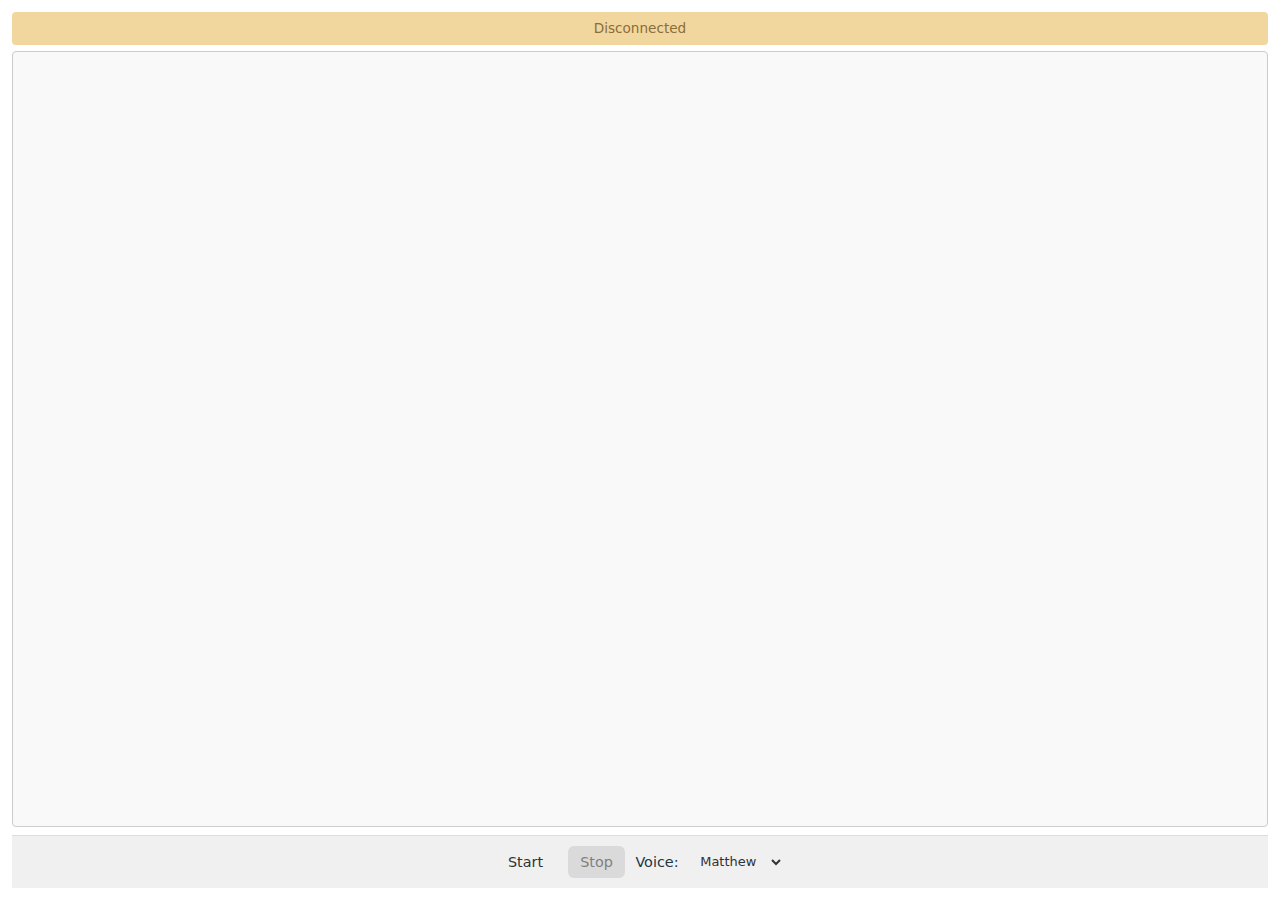
<file: chromeextension/index.html>
<!DOCTYPE html>
<html>
  <head>
    <title>Nova Sonic S2S</title>
    <meta name="viewport" content="width=device-width, initial-scale=1.0" />
    <link rel="stylesheet" href="style.css" />
  </head>
  <body>
    <div id="app">
      <div id="status" class="disconnected">Disconnected</div>
      <div id="chat-container">
        </div>

      <div id="controls">
        <button id="start" class="button">Start</button> <button id="stop" class="button" disabled>Stop</button> <div class="voice-selection-container">
          <label for="voiceIdSelect">Voice:</label>
          <select id="voiceIdSelect" class="button">
            <option value="matthew">Matthew</option> <option value="tiffany">Tiffany</option>
            <option value="amy">Amy</option>
          </select>
        </div>
      </div>
    </div>
    <script type="module" src="js/main_extension.js"></script>
  </body>
</html>
</file>
<file: chromeextension/style.css>
:root {
  font-family: Inter, system-ui, Avenir, Helvetica, Arial, sans-serif;
  line-height: 1.4; /* Slightly reduced for tighter spaces */
  font-weight: 400;

  color-scheme: light dark;
  /* Default to light mode for side panel for broader site compatibility, can be adjusted */
  color: #213547;
  background-color: #ffffff;


  font-synthesis: none;
  text-rendering: optimizeLegibility;
  -webkit-font-smoothing: antialiased;
  -moz-osx-font-smoothing: grayscale;
  box-sizing: border-box; /* Add box-sizing */
}

*, *::before, *::after { /* Apply box-sizing to all elements */
  box-sizing: inherit;
}

body {
  margin: 0;
  display: flex; /* Ensure body fills the side panel height */
  flex-direction: column;
  min-height: 100vh; /* Use 100vh for full side panel height */
  height: 100vh;
  overflow-x: hidden; /* Prevent horizontal scroll in the body */
}

h1 { /* If you add H1s, make them smaller */
  font-size: 1.8em;
  line-height: 1.1;
}

#app {
  width: 100%; /* Occupy full width of the side panel */
  height: 100%; /* Occupy full height */
  margin: 0;
  padding: 0.75rem; /* Reduced padding for smaller space */
  text-align: center;
  display: flex;
  flex-direction: column;
  overflow: hidden; /* Prevent #app itself from causing scrollbars if children are managed */
}

/* Button styling */
button, .button {
  border-radius: 6px; /* Slightly smaller */
  border: 1px solid transparent;
  padding: 0.5em 0.8em; /* Adjusted padding */
  font-size: 0.9em;   /* Slightly smaller font */
  font-weight: 500;
  font-family: inherit;
  cursor: pointer;
  transition: all 0.20s;
  background-color: #f0f0f0; /* Default light mode button */
  color: #333;
  margin: 2px; /* Reduced margin */
}

.button:hover {
  background-color: #e0e0e0;
  border-color: #747bff;
}
button:hover {
  border-color: #646cff;
}

button:focus,
button:focus-visible {
  outline: 3px auto -webkit-focus-ring-color; /* Slightly smaller outline */
}

button:disabled, .button:disabled {
  background-color: #cccccc;
  cursor: not-allowed;
  opacity: 0.6;
}

/* Status styling */
#status {
  padding: 0.5em;
  margin: 0 0 0.5em 0; /* Margin only at bottom */
  border-radius: 4px;
  font-size: 0.85em;
  /* position: sticky; // Removed sticky, can make layout tricky in side panel
  top: 0;
  z-index: 100; */
}

.connected {
  background-color: #dff0d8;
  color: #3c763d;
}

.disconnected {
  background-color: #f1d79d;
  color: #8a6d3b;
}

.error {
  background-color: #f2dede; /* Changed from fcf8e3 */
  color: #a94442;
}

/* Chat container styling */
#chat-container {
  flex: 1; /* Takes available vertical space */
  overflow-y: auto; /* Allows scrolling for messages */
  border: 1px solid #ccc;
  padding: 0.5em;
  border-radius: 4px;
  margin: 0 0 0.5em 0; /* Adjusted margin */
  display: flex;
  flex-direction: column;
  background-color: #f9f9f9;
  min-height: 100px; /* Ensure it has some height even if empty */
}

/* Message styling for side panel */
.message {
  margin: 0.3em 0; /* Reduced vertical margin */
  padding: 0.5em 0.7em; /* Reduced padding */
  border-radius: 8px; /* Softer radius */
  max-width: 90%; /* Allow messages to take more width in narrow panel */
  box-shadow: 0 1px 1px rgba(0,0,0,0.08);
  word-wrap: break-word;
  font-size: 0.9em; /* Slightly smaller text */
}

.user {
  background-color: #e3f2fd;
  color: #333;
  align-self: flex-end;
  border-bottom-right-radius: 2px;
  margin-left: auto;
}

.assistant {
  background-color: #fce4ec;
  color: #333;
  align-self: flex-start;
  border-bottom-left-radius: 2px;
  margin-right: auto;
}

.system, .conversation-end { /* Combined for simplicity */
  background-color: #fff3e0;
  color: #555;
  font-style: italic;
  max-width: 100%; /* Can take full width if needed */
  align-self: center;
  text-align: center;
  font-size: 0.8em;
  padding: 0.4em 0.6em;
  border-radius: 4px;
  margin-top: 0.5em;
  margin-bottom: 0.5em;
}

.role-label {
  font-size: 0.7em;
  color: #555;
  margin-bottom: 2px;
  font-weight: bold;
}

/* Controls styling */
#controls {
  /* position: fixed; // Removed fixed positioning, will be at bottom of flex #app */
  /* bottom: 0;
  left: 0;
  right: 0; */
  padding: 0.5em; /* Reduced padding */
  background-color: #f0f0f0; /* Light background for controls */
  border-top: 1px solid #ddd;
  display: flex;
  flex-wrap: wrap; /* Allow controls to wrap if panel is very narrow */
  justify-content: center;
  align-items: center; /* Align items vertically */
  gap: 0.5em; /* Reduced gap */
  /* z-index: 100; // Not needed if not fixed */
}

.voice-selection-container {
  display: flex;
  align-items: center;
  font-size: 0.9em;
}

.voice-selection-container label {
  margin-right: 0.3em;
}

/* Dark mode adaptations (keeping them, but initial is light) */
@media (prefers-color-scheme: dark) {
  :root {
    color: rgba(255, 255, 255, 0.87);
    background-color: #1e1e1e; /* Darker background for body if needed */
  }

  #app {
     background-color: #242424; /* Match original app dark bg */
  }

  #chat-container {
    background-color: #1e1e1e;
    border-color: #333;
  }

  button, .button {
    background-color: #3a3a3a;
    color: rgba(255, 255, 255, 0.87);
    border-color: #555;
  }
  
  button:hover, .button:hover {
    border-color: #747bff;
    background-color: #4a4a4a;
  }

  button:disabled, .button:disabled {
    background-color: #2a2a2a;
    opacity: 0.5;
  }

  .user {
    background-color: #2c3e50;
    color: #e4e4e4;
  }

  .assistant {
    background-color: #4a235a;
    color: #e4e4e4;
  }

  .system, .conversation-end {
    background-color: #2d3436;
    color: #b2bec3;
  }

  #controls {
    background-color: #1c1c1c;
    border-top: 1px solid #333;
  }

  .role-label {
    color: #b2bec3;
  }

  .connected {
    background-color: #264d33;
    color: #a5d6a7;
  }

  .disconnected {
    background-color: #4d3d26;
    color: #ffe082;
  }

  .error {
    background-color: #4d2626;
    color: #ef9a9a;
  }
}
</file>
